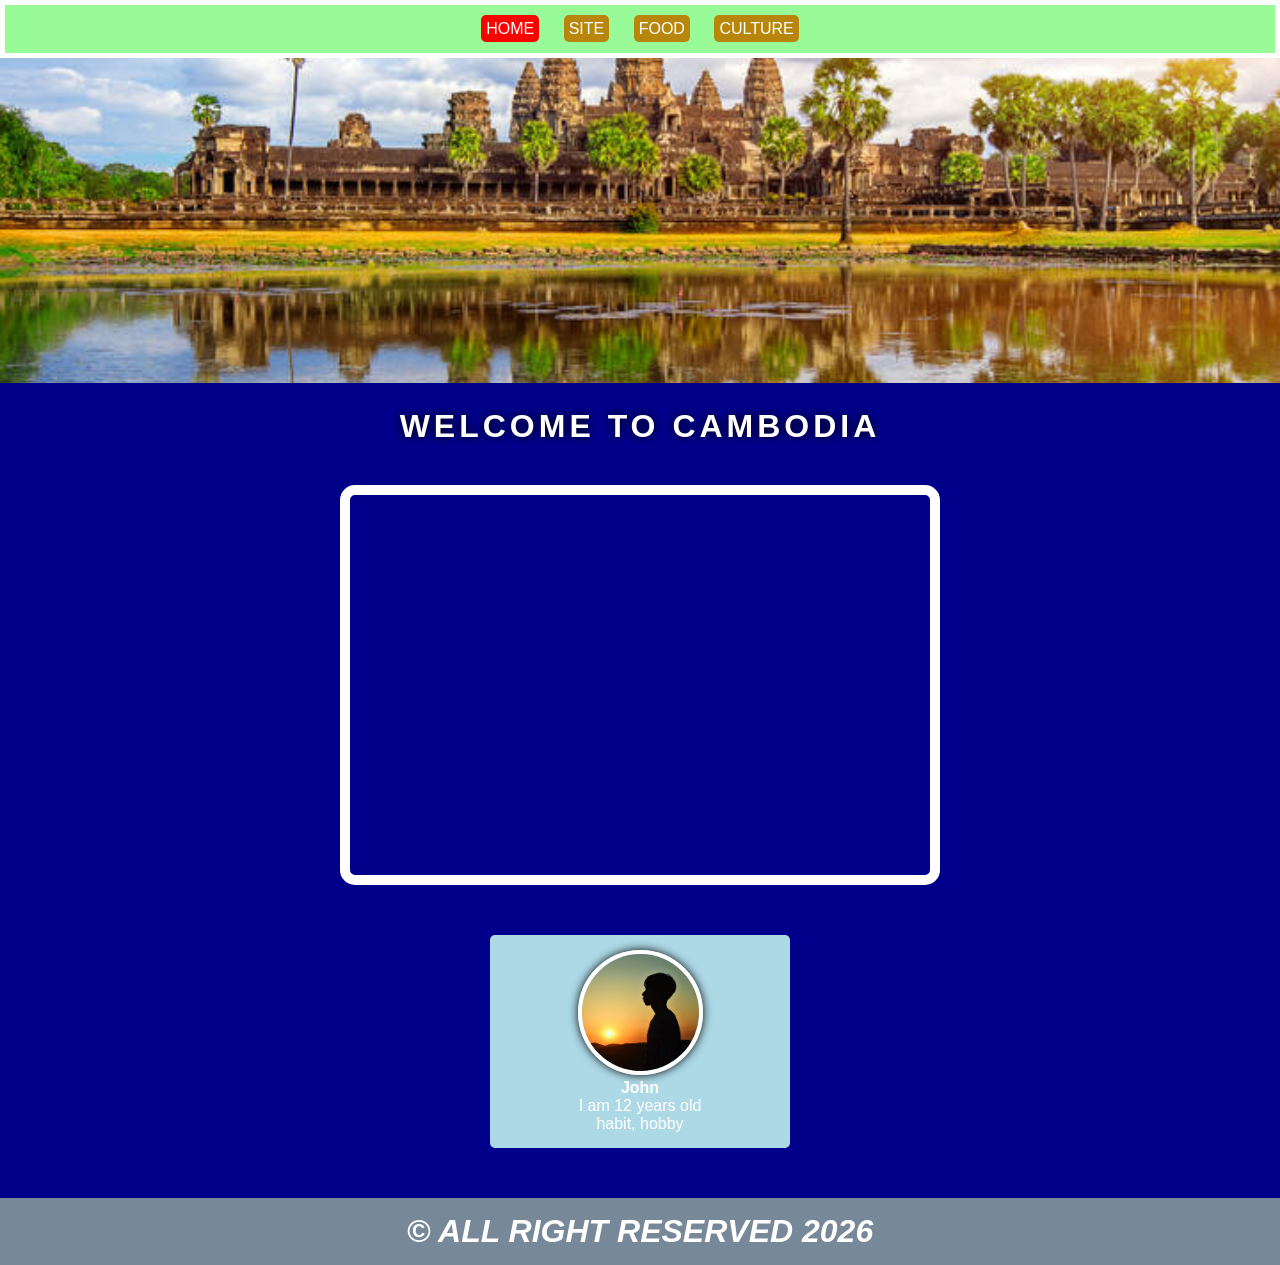
<file: index.html>
<!DOCTYPE html>
<html lang="en">

<head>
    <meta charset="UTF-8">
    <meta name="viewport" content="width=device-width, initial-scale=1.0">
    <title>Document</title>
    <link rel="stylesheet" href="style.css">
</head>

<body>

    <!-- Header -->
    <div class="nav">
        <a class="active" href="index.html">HOME</a>
        <a href="site.html">SITE</a>
        <a href="food.html">FOOD</a>
        <a href="culture.html">CULTURE</a>
    </div>

    <!-- Banner -->
    <div class="banner">

    </div> 



    <!-- Intro -->
    <div class="intro">
        WELCOME TO CAMBODIA
    </div>

    <iframe width="560" height="315" src="https://www.youtube.com/embed/4f27oxOhkVU?si=aYGykaMLSO0GXrqe" title="YouTube video player" frameborder="0" allow="accelerometer; autoplay; clipboard-write; encrypted-media; gyroscope; picture-in-picture; web-share" referrerpolicy="strict-origin-when-cross-origin" allowfullscreen></iframe>
    <!-- Profile -->

    <div class="profile">
        <img src="./profile2.jpeg" alt="">
        <h4>John</h4>
        <p>I am 12 years old</p>
        <p>habit, hobby</p>
    </div>

    <!-- Footer -->
    <div class="footer">
        &copy; ALL RIGHT RESERVED 2026
    </div> 


</body>

</html>
</file>
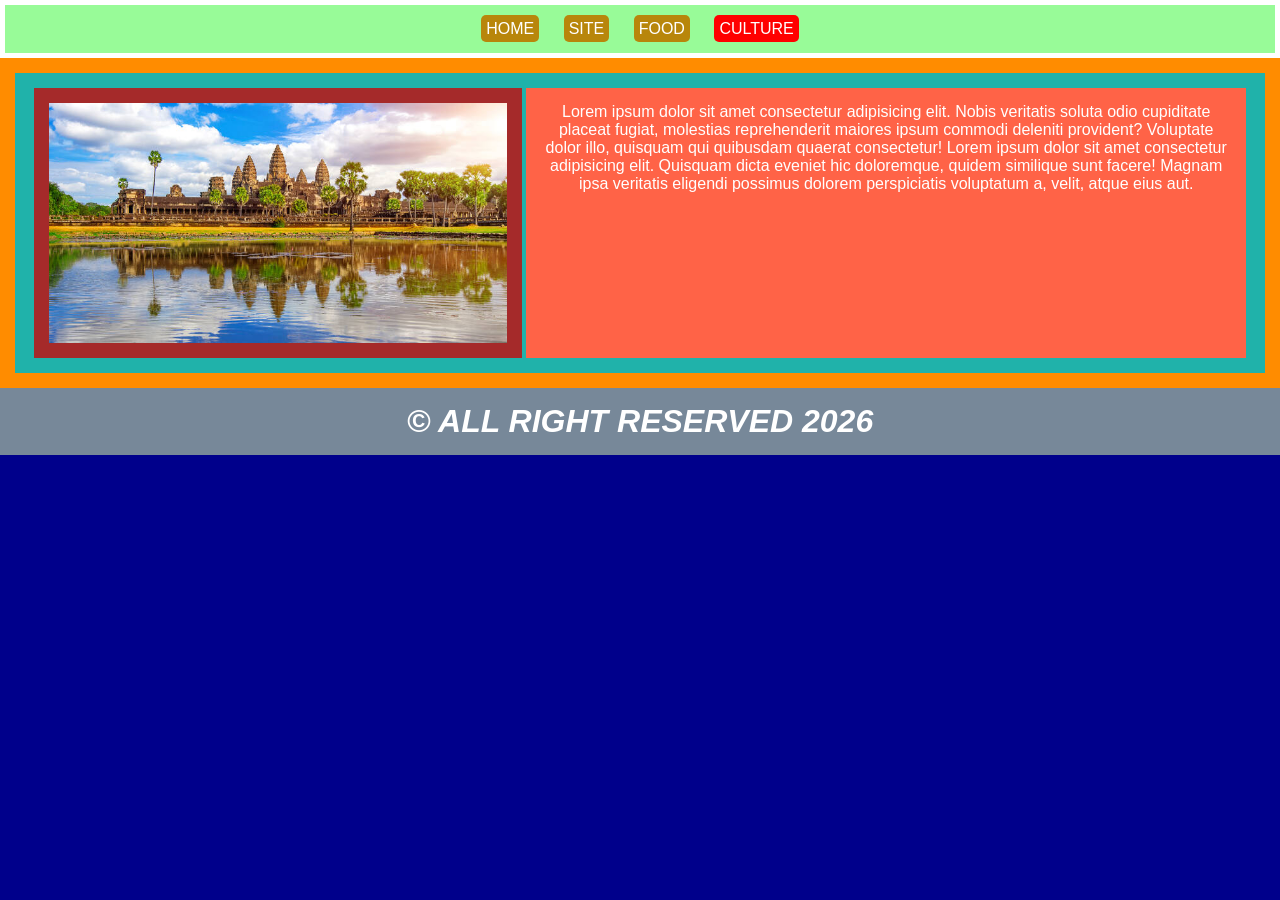
<file: culture.html>
<!DOCTYPE html>
<html lang="en">

<head>
    <meta charset="UTF-8">
    <meta name="viewport" content="width=device-width, initial-scale=1.0">
    <title>Document</title>
    <link rel="stylesheet" href="style.css">
</head>

<body>

    <!-- Header -->
    <div class="nav">
        <a href="index.html">HOME</a>
        <a href="site.html">SITE</a>
        <a href="food.html">FOOD</a>
        <a class="active" href="culture.html">CULTURE</a>
    </div>

   
    <div class="culture-wrapper">


        <div class="culture-card">

            <div class="culture-img">
                <img src="./banner1.jpg" alt="">
            </div>

            <div class="culture-desc">
                <p>Lorem ipsum dolor sit amet consectetur adipisicing elit. Nobis veritatis soluta odio cupiditate placeat fugiat, molestias reprehenderit maiores ipsum commodi deleniti provident? Voluptate dolor illo, quisquam qui quibusdam quaerat consectetur! Lorem ipsum dolor sit amet consectetur adipisicing elit. Quisquam dicta eveniet hic doloremque, quidem similique sunt facere! Magnam ipsa veritatis eligendi possimus dolorem perspiciatis voluptatum a, velit, atque eius aut.</p>
            </div>

        </div>



    </div>



    

    <!-- Footer -->
    <div class="footer">
        &copy; ALL RIGHT RESERVED 2026
    </div> 


</body>

</html>
</file>
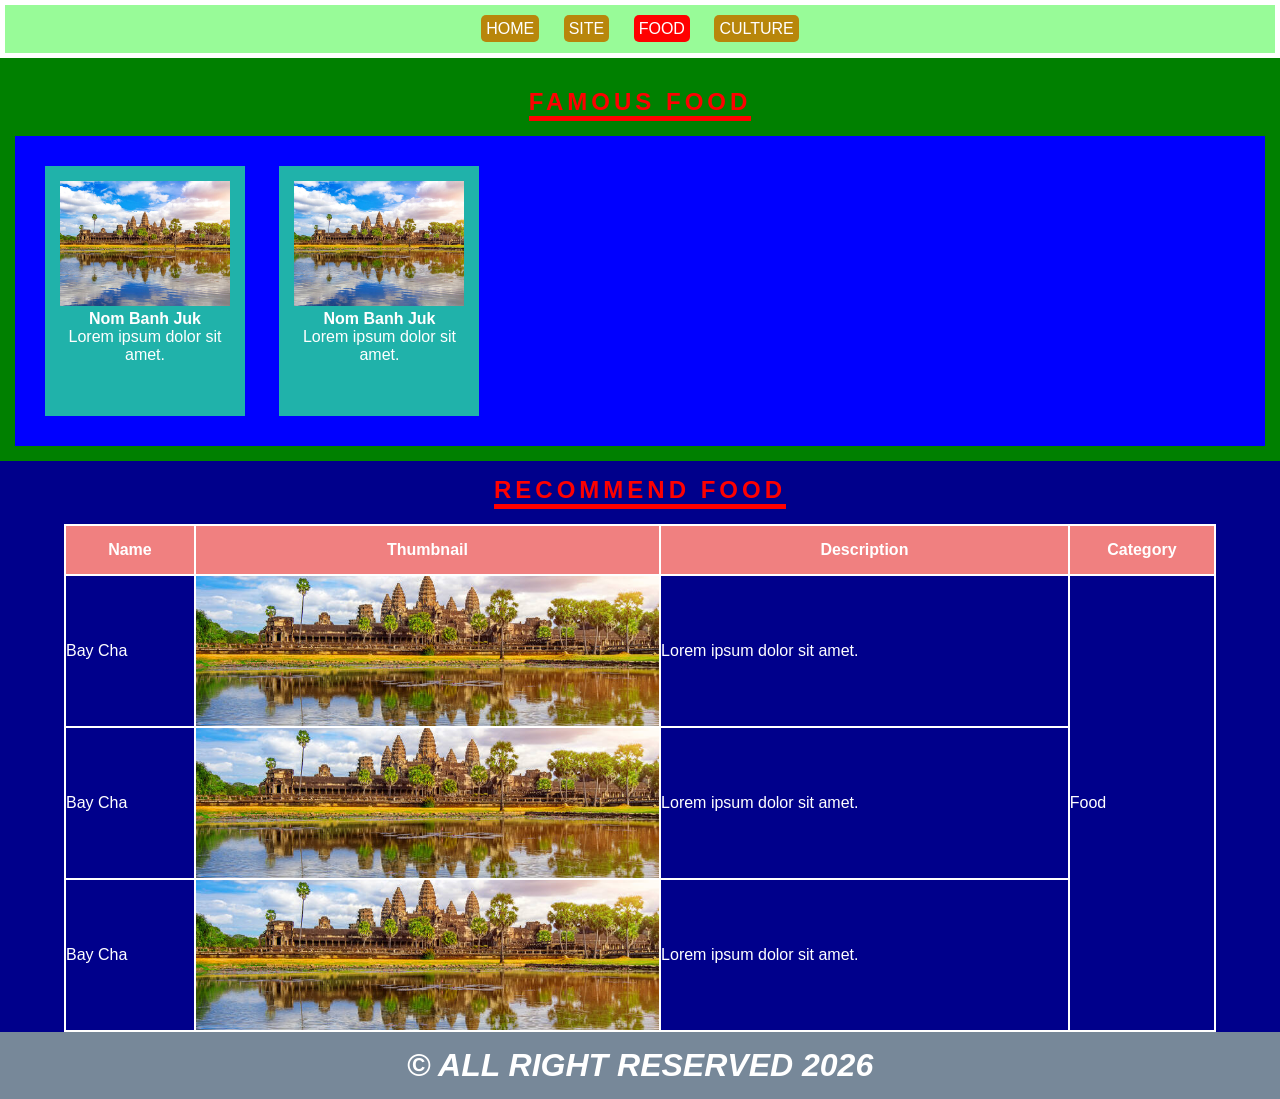
<file: food.html>
<!DOCTYPE html>
<html lang="en">

<head>
    <meta charset="UTF-8">
    <meta name="viewport" content="width=device-width, initial-scale=1.0">
    <title>Document</title>
    <link rel="stylesheet" href="style.css">
</head>

<body>

    <!-- Header -->
    <div class="nav">
        <a href="index.html">HOME</a>
        <a href="site.html">SITE</a>
        <a class="active" href="food.html">FOOD</a>
        <a href="culture.html">CULTURE</a>
    </div>

    <!-- Famous Food -->
    <div id="famous-food">
        <h4 class="section-title">FAMOUS FOOD</h4>

        <div class="food-wrapper">

            <div class="food">
                <img src="./banner1.jpg" alt="">
                <h4>Nom Banh Juk</h4>
                <p>Lorem ipsum dolor sit amet.</p>
            </div>

            <div class="food">
                <img src="./banner1.jpg" alt="">
                <h4>Nom Banh Juk</h4>
                <p>Lorem ipsum dolor sit amet.</p>
            </div>




        </div>


    </div>




    <!-- Rec Food -->
    <div id="rec-food">
        <h4 class="section-title">RECOMMEND FOOD</h4>

        <table>

            <tr>
                <th>Name</th>
                <th>Thumbnail</th>
                <th>Description</th>
                <th>Category</th>
            </tr>


            <tr>
                <td>Bay Cha</td>
                <td>
                    <img src="./banner1.jpg" alt="">
                </td>
                <td>Lorem ipsum dolor sit amet.</td>
                <td rowspan="3">Food</td>
            </tr>

            <tr>
                <td>Bay Cha</td>
                <td>
                    <img src="./banner1.jpg" alt="">
                </td>
                <td>Lorem ipsum dolor sit amet.</td>
                <!-- <td>Food</td> -->
            </tr>

            <tr>
                <td>Bay Cha</td>
                <td>
                    <img src="./banner1.jpg" alt="">
                </td>
                <td>Lorem ipsum dolor sit amet.</td>
                <!-- <td>Food</td> -->
            </tr>

        </table>



    </div>

    

    <!-- Footer -->
    <div class="footer">
        &copy; ALL RIGHT RESERVED 2026
    </div> 


</body>

</html>
</file>
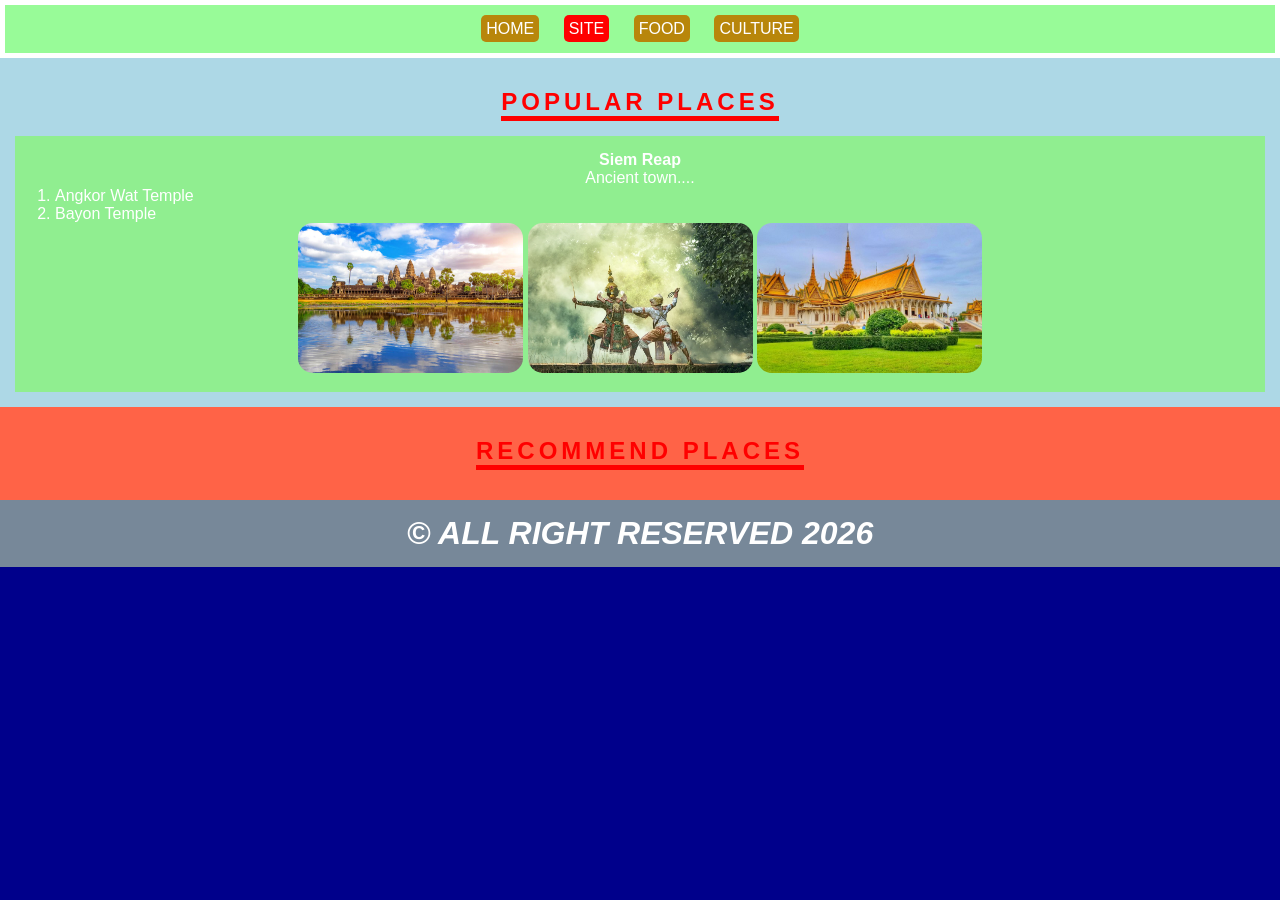
<file: site.html>
<!DOCTYPE html>
<html lang="en">

<head>
    <meta charset="UTF-8">
    <meta name="viewport" content="width=device-width, initial-scale=1.0">
    <title>Document</title>
    <link rel="stylesheet" href="style.css">
</head>

<body>

    <!-- Header -->
    <div class="nav">
        <a href="index.html">HOME</a>
        <a class="active" href="site.html">SITE</a>
        <a href="food.html">FOOD</a>
        <a href="culture.html">CULTURE</a>
    </div>

    <!-- Popular Section -->
    <div id="popular-section">
        <h4 class="section-title">POPULAR PLACES</h4>
        
        <div class="province">
            <h4>Siem Reap</h4>
            <p>Ancient town....</p>
            <ol>
                <li>Angkor Wat Temple</li>
                <li>Bayon Temple</li>
            </ol>
            <div class="gallery">
                <img src="./banner1.jpg" alt="">
                <img src="./banner2.jpg" alt="">
                <img src="./banner3.jpg" alt="">
            </div>

        </div>


    </div>




    <!-- Rec Section -->
    <div id="rec-section">
        <h4 class="section-title">RECOMMEND PLACES</h4>

        
    </div>



    

    <!-- Footer -->
    <div class="footer">
        &copy; ALL RIGHT RESERVED 2026
    </div> 


</body>

</html>
</file>
<file: style.css>
* {
    padding: 0;
    margin: 0;
    box-sizing: border-box;
    font-family: Verdana, Geneva, Tahoma, sans-serif;
}

body {
    background-color: darkblue;
    color: white;
}

.nav {
    padding: 15px;
    background-color: palegreen;
    text-align: center;
    border: 5px solid white;
}

.nav a {
    padding: 5px;
    background-color: darkgoldenrod;
    color: white;
    text-decoration: none;
    border-radius: 5px;
    margin: 10px;
}

.nav a.active {
    background-color: red;
}

.banner {
    padding: 15px;
    background-color: lightcoral;
    height: 325px;
    background-image: url('./banner1.jpg');
    background-size: cover;
    background-position: center;

    animation: slideshow 5s infinite;
}


@keyframes slideshow {
    0% {
        background-image: url('./banner1.jpg');
    }
    20% {
        background-image: url('./banner2.jpg');
    }
    50% {
        background-image: url('./banner3.jpg');
    }
    75% {
        background-image: url('./banner4.jpg');
    }
    100% {
        background-image: url('./banner1.jpg');
    }
}


.intro {
    text-align: center;
    padding: 25px;
    font-size: 32px;
    font-weight: bold;
    letter-spacing: 4px;
    text-shadow: 0 0 10px black;

    animation: intro 1s infinite;
}

@keyframes intro {
    0% {
        color: white;
        letter-spacing: 4px;
        font-size: 32px;
    }
    50% {
        color: blue;
        letter-spacing: 10px;
    }
    100% {
        color: red;
        letter-spacing: 4px;
        font-size: 48px;
    }
}

iframe {
    width: 600px;
    height: 400px;
    display: block;
    margin: 15px auto;
    border: 10px solid white;
    border-radius: 15px;
}


.profile {
    padding: 15px;
    background-color: lightblue;
    width: 300px;
    text-align: center;
    border-radius: 5px;
    margin: 50px auto;
    transition: all 500ms;
    /* animation: focus 0.75s infinite; */
}

.profile img {
    width: 125px;
    height: 125px;
    object-fit: cover;
    border-radius: 50%;
    border: 4px solid white;
    box-shadow: 0 0 10px black;
}

.profile:hover {
    /* transform: scale(1.2); */
    width: 500px;
}

@keyframes focus {
    0% {
        transform: scale(1);
        background-color: lightblue;
    }
    100% {
        transform: scale(1.2);
        background-color: lightcoral;
    }
}


.footer {
    padding: 15px;
    background-color: lightslategray;
    font-size: 32px;
    font-weight: bold;
    font-style: italic;
    text-align: center;
}


/* Site Page */
#popular-section {
    padding: 15px;
    background-color: lightblue;
}

#rec-section {
    padding: 15px;
    background-color: tomato;
}

.section-title {
    color: red;
    text-align: center;
    font-size: 24px;
    letter-spacing: 4px;
    border-bottom: 5px solid red;
    width: fit-content;
    margin: 15px auto;
}

.province {
    padding: 15px;
    background-color: lightgreen;
    text-align: center;
}

.province ol {
    text-align: left;
    margin-left: 25px;
}

.gallery img {
    width: 225px;
    height: 150px;
    object-fit: cover;
    border-radius: 15px;
    transition: all 500ms;
}

.gallery img:hover {
    transform: scale(1.1);
}


/* Food Page */


#famous-food {
    padding: 15px;
    background-color: green;
}

.food-wrapper {
    padding: 15px;
    background-color: blue;
}

.food {
    padding: 15px;
    background-color: lightseagreen;
    width: 200px;
    height: 250px;
    text-align: center;

    display: inline-block;
    margin: 15px;

}

.food img {
    width: 100%;
    height: 125px;
    object-fit: cover;

}

table img {
    width: 100%;
    height: 150px;
    object-fit: cover;
    display: block;
}

th, td {
    border: 2px solid white;
}

table {
    border-collapse: collapse;
    width: 90%;
    margin: auto;
}

table tr:nth-child(1) {
    background-color: lightcoral;
    height: 50px;
}

/* Culture Page */
.culture-wrapper {
    padding: 15px;
    background-color: darkorange;
}

.culture-card {
    padding: 15px;
    background-color: lightseagreen;
    height: 300px;
    text-align: center;
}

.culture-img {
    padding: 15px;
    background-color: brown;
    width: 40%;
    height: 100%;
    display: inline-block;
    overflow: hidden;
}

.culture-desc {
    padding: 15px;
    background-color: tomato;
    width: 59%;
    height: 100%;
    display: inline-block;
    overflow: hidden;

}

.culture-img img {
    width: 100%;
    height: 100%;
    object-fit: cover;
}
</file>
